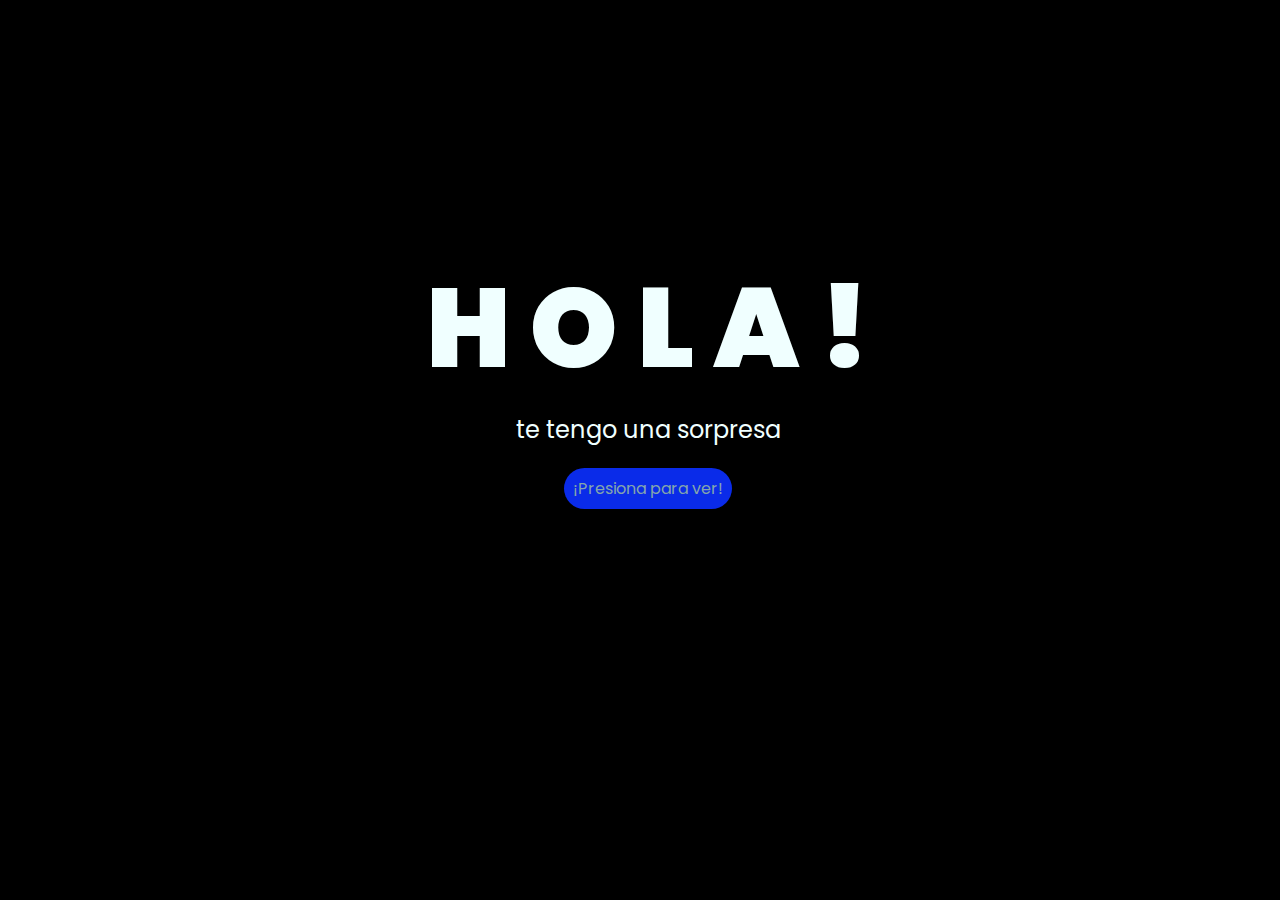
<file: index.html>
<!DOCTYPE html>
<html lang="es">

<head>
    <meta charset="UTF-8">
    <meta http-equiv="X-UA-Compatible" content="IE=edge">
    <meta name="viewport" content="width=device-width, initial-scale=1.0">
    <link rel="stylesheet" href="css/style.css">
    <link rel="icon" href="img/flowers.png" type="image/x-icon">
    <title>Flowers</title>
</head>

<body>
    
    <div class="greetings">
        <span>H</span>
        <span>O</span>
        <span>L</span>
        <span>A</span>
        <span>!</span>
    </div>
    <div class="description">
        <span>te tengo una sorpresa</span>
    </div>
    <div class="button">
        <button class="botones">
            <a href="flower.html" style="color: rgb(132, 166, 172)">¡Presiona para ver!</a>
        </button>
    </div>
</body>

</html>
</file>
<file: css/style.css>
@import url('https://fonts.googleapis.com/css2?family=Poppins:ital,wght@0,500;1,900&display=swap');
*{
    font-family: 'Poppins',cursive;
}
body{
    color: azure;
    width: 100%;
    height: 82vh;
    display: flex;
    flex-direction: column;
    align-items: center;
    justify-content: center;
    background-color: black;
    /* padding-top: -30; */
}

.botones{
    padding: 9px;
    border-radius: 80px;
    background-color: transparent;
    border: none;
}

.botones a{
    background-color: #0a2be9;
    padding: 9px;
    border-radius: 80px;
    -webkit-border-radius: 80px;
    -moz-border-radius: 80px;
    -ms-border-radius: 80px;
    -o-border-radius: 80px;

}

.botones a:focus{
    background-color: rgb(50, 194, 194);
}

.greetings{
    font-size: 7rem;
    font-weight: 900;
}
.greetings > span{
    animation: glow 2.5s ease-in-out infinite;
}
@keyframes glow{
    0%, 100%{
        color: #fff;
        text-shadow: 0 0 12px #39c6d6, 0 0 50px #39c6d6, 0 0 100px #39c6d6;
    }
    10%, 90%{
        color: #111;
        text-shadow: none;
    }
}
.greetings > span:nth-child(2){
    animation-delay: .2s ;
}
.greetings > span:nth-child(3){
    animation-delay: .4s ;
}
.greetings > span:nth-child(4){
    animation-delay: .6s;
}
.greetings > span:nth-child(5){
    animation-delay: .8s;
}
.greetings > span:nth-child(6){
    animation-delay: 1s;
}

.description{
    font-size: 1.5rem;
    margin-bottom: 20px;
}

.button a{
    text-decoration: none;
    font-size: 1rem;
    color: #111;
}

@media screen and (max-width:574px){
    .greetings{
        display: block;
        font-size: 4rem;
        font-weight: 800;
        text-align: center;
    }
    .description{
        font-size: 2rem;
    }
    
    .button a{
        font-size: 1rem;
    }
}
</file>
